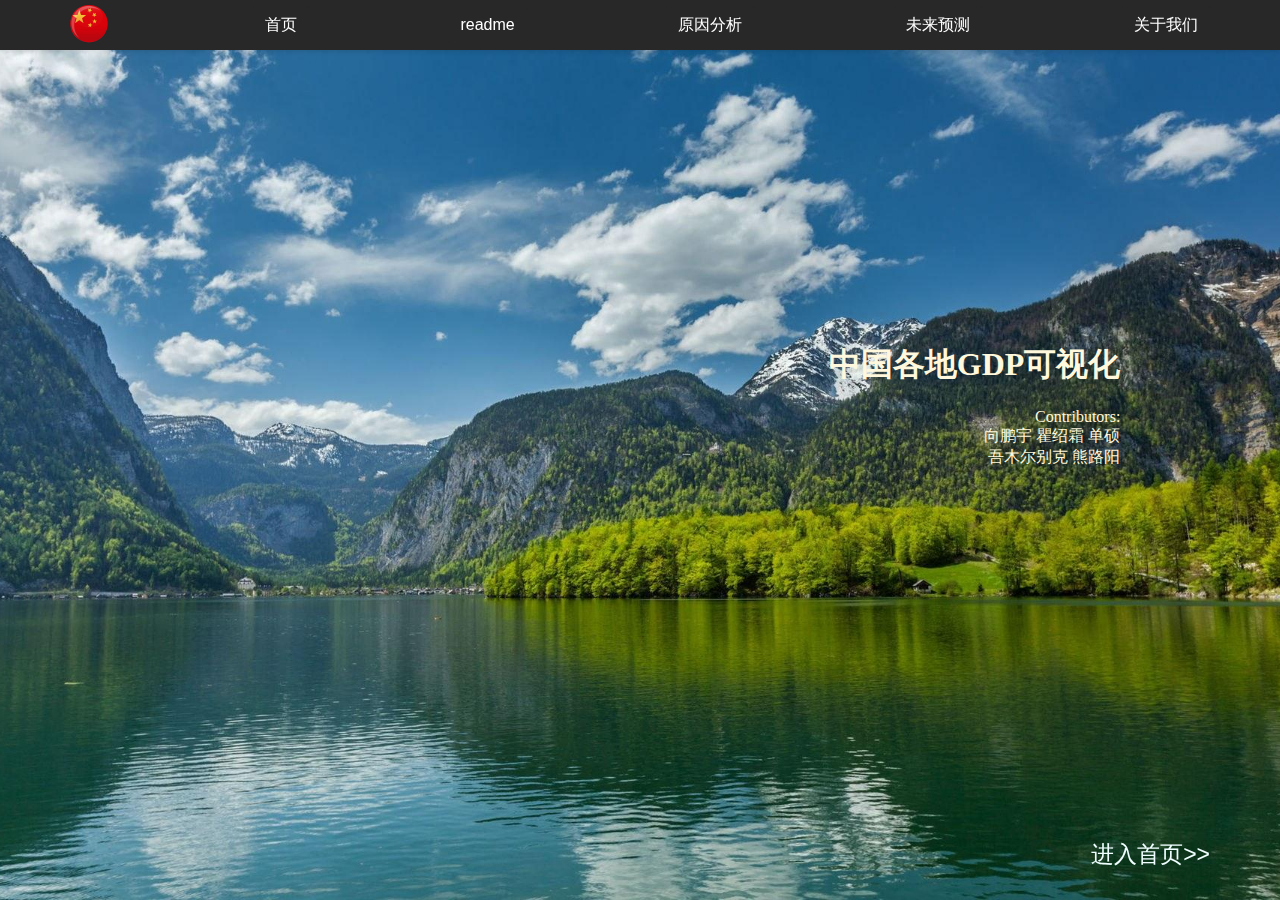
<file: Assignment6/index.html>
<!DOCTYPE html>
<html lang="en">
<head>
    <meta charset="UTF-8">
    <meta name="viewport"
          content="width=device-width,initial-scale=1,minimum-scale=1,maximum-scale=1,user-scalable=no"/>
    <link rel="stylesheet" href="css/index.css"> <!-- 起始页（index）-->
    <title>index</title>
</head>

<body>
<div id="app">
    <!-- 背景图片 -->
    <img alt="background" src="images/indexBackground.jpg" class="background-img">

    <!-- 导航栏，按钮-->
    <nav class="navbar">
        <a href="#" onclick="location.reload();">
            <img src="images/navbarLogo.jpg" alt="Logo" class="navbar-logo">
        </a>

        <!-- 可以将 router-link 更改为 a 标签，并在 href 中使用正式路由 -->
        <a href="page/home.html">
            <button>首页</button>
        </a>

        <a href="/readme.pdf">
            <button>readme</button>
        </a>

        <a href="page/analysis.html">
            <button>原因分析</button>
        </a>

        <a href="page/forecast.html">
            <button>未来预测</button>
        </a>

        <a href="page/about.html">
            <button>关于我们</button>
            <!-- 鼠标悬停显示的内容 -->
            <div class="hover-info">
                队伍成员
                202100130204 向鹏宇 202100130204 瞿绍霜
                202100130204 熊路阳 202100130204 单硕
                202100130204 吾木尔别克
            </div>
        </a>
    </nav>

    <!-- 文本内容 -->
    <div class="content">
        <h1>中国各地GDP可视化</h1>
        <t>Contributors:</t>
        <t> 向鹏宇 瞿绍霜 单硕</t>
        <t> 吾木尔别克 熊路阳</t>
    </div>

    <a href="page/home.html">
        <button class="content-button">进入首页>></button>
    </a>
</div>

</body>
</html>
</file>
<file: Assignment6/css/index.css>
/* 背景图片 */
.background-img {
    position: absolute; /* 设置为绝对定位 */
    top: 0; /* 顶部边距为0 */
    left: 0; /* 左边边距为0 */
    width: 100%; /* 宽度占满整个父容器 */
    height: 100%; /* 高度占满整个父容器 */
    object-fit: cover; /* 图片保持比例填充整个容器 */
    z-index: -1; /* 设置为较低的图层 */
}

/* 导航栏 */
.navbar {
    display: flex; /* 使用弹性布局 */
    justify-content: space-around; /* 子元素水平等间距排列 */
    align-items: center; /* 子元素垂直居中对齐 */
    height: 50px; /* 导航栏的高度 */
    box-shadow: 0 2px 4px rgba(0, 0, 0, 0.1); /* 底部投影，增加立体感 */
    position: fixed; /* 固定在顶部 */
    width: 100%; /* 宽度占满整个视口 */
    background-color: rgb(40, 40, 40); /* 背景颜色设置为黑色 */
    z-index: 10; /* 设置为较高的图层 */
    top: 0; /* 顶部边距为0 */
    left: 0; /* 左边边距为0 */
}

/* 导航栏图片 */
.navbar-logo {
    height: 50px; /* 图片高度占满导航栏 */
    width: auto; /* 宽度自适应 */
    padding-right: 5px; /* 图片与其他导航项之间的间距 */
}

/* 导航栏按钮 */
.navbar button {
    padding: 8px 12px; /* 按钮内部填充 */
    margin: 0 5px; /* 按钮之间的间距 */
    background-color: rgb(40, 40, 40); /* 背景颜色 */
    color: #ffffff; /* 文字颜色 */
    border: 1px solid rgb(40, 40, 40); /* 边框颜色和宽度 */
    border-radius: 3px; /* 边角的圆角半径 */
    transition: all 0.3s ease-in-out; /* 过渡效果 */
    font-size: 16px; /* 文字大小 */
}

/* 导航栏按钮在悬停时的样式 */
.navbar button:hover {
    background-color: rgb(50, 50, 50); /* 悬停时的背景颜色 */
    color: #aeabab; /* 悬停时保持文字白色 */
}

/* 悬停信息框样式 */
.hover-info {
    display: none; /* 默认不显示 */
    position: absolute; /* 定位方式为绝对定位 */
    background-color: rgb(40, 40, 40); /* 背景颜色 */
    border: 1px solid #ddd; /* 边框样式和颜色 */
    margin-top: 5px; /* 上边距为5px */
    padding: 15px; /* 内边距为15px */
    box-shadow: 0px 8px 16px 0px rgba(0,0,0,0.2); /* 阴影效果 */
    z-index: 1; /* 图层较高 */
    top: 40px; /* 顶部边距为40px */
    right: 0px; /* 右边边距为0px */
    color: white; /* 文本颜色为白色 */
    white-space: pre; /* 保留空白符 */
    font-size: 13px; /* 字体大小为13px */
}

/* 显示悬停信息框 */
.navbar a:hover .hover-info {
    display: block; /* 悬停时显示 */
    height: 100px; /* 高度为100px */
    width: 25%; /* 宽度为25% */
    border-color: rgb(40, 40, 40); /* 边框颜色为黑色 */
}

/* 悬停在悬停信息框样式 */
.navbar a:hover .hover-info:hover{
    color: #aeabab; /* 悬停时保持文字白色 */
}

/* 文本 */
.content {
    color: cornsilk; /* 文本颜色为cornsilk */
    display: flex; /* 使用弹性布局 */
    flex-direction: column; /* 垂直方向排列 */
    align-items: flex-end; /* 水平靠右对齐 */
    justify-content: center; /* 垂直居中对齐 */
    height: 100vh; /* 高度占满整个视口 */
    margin-right: 12%; /* 右边距离为12% */
    margin-top: -5%; /* 上边距离为-5% */
}

/* 文本内按钮 */
.content-button {
    background-color: transparent; /* 设置按钮背景颜色 */
    color: azure; /* 设置按钮文本颜色 */
    border: none; /* 移除按钮边框 */
    padding: 10px 50px; /* 设置按钮内边距 */
    font-size: 23px; /* 字体大小为23px */
    position: fixed;  /* 设置按钮位置固定 */
    bottom: 20px; /* 距离底部的距离 */
    right: 20px; /* 距离右侧的距离 */
    cursor: pointer; /* 设置鼠标悬停样式为手型 */
}
</file>
